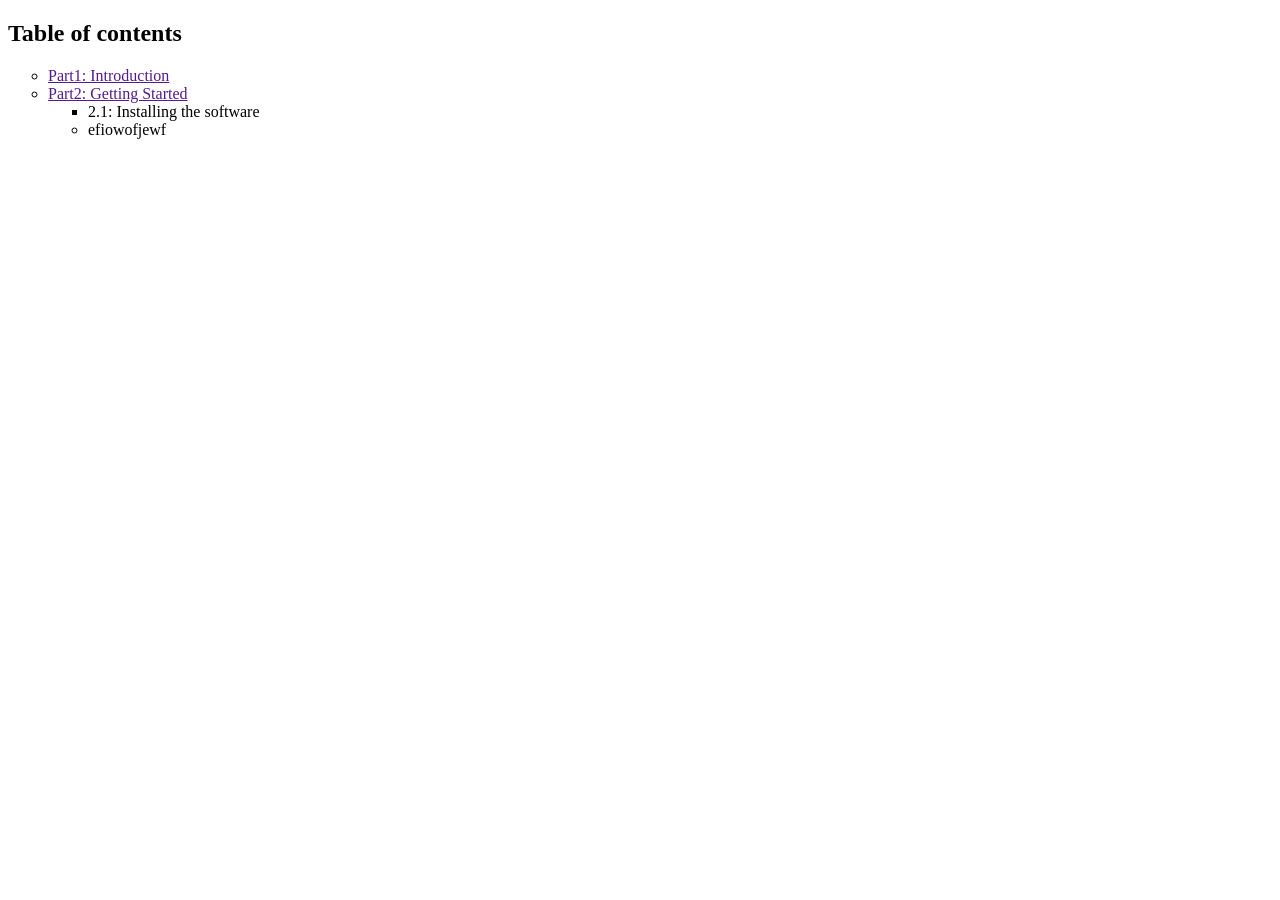
<file: assignement.html>
<!DOCTYPE html>
<html lang="en">
<head>
    <meta charset="UTF-8">
    <meta name="viewport" content="width=device-width, initial-scale=1.0">
    <title>Document</title>
</head>
<body>
    <h2>Table of contents</h2>
    <ul type="circle">
        <li><a href="">Part1: Introduction</a></li>
        <li>
            <a href="">Part2: Getting Started</a>
        </li>
        <ul type="square">
            <li>2.1: Installing the software</li>
        </ul>
        <ul>
            <li>efiowofjewf</li>
        </ul>
    </ul>
    
</body>
</html>
</file>
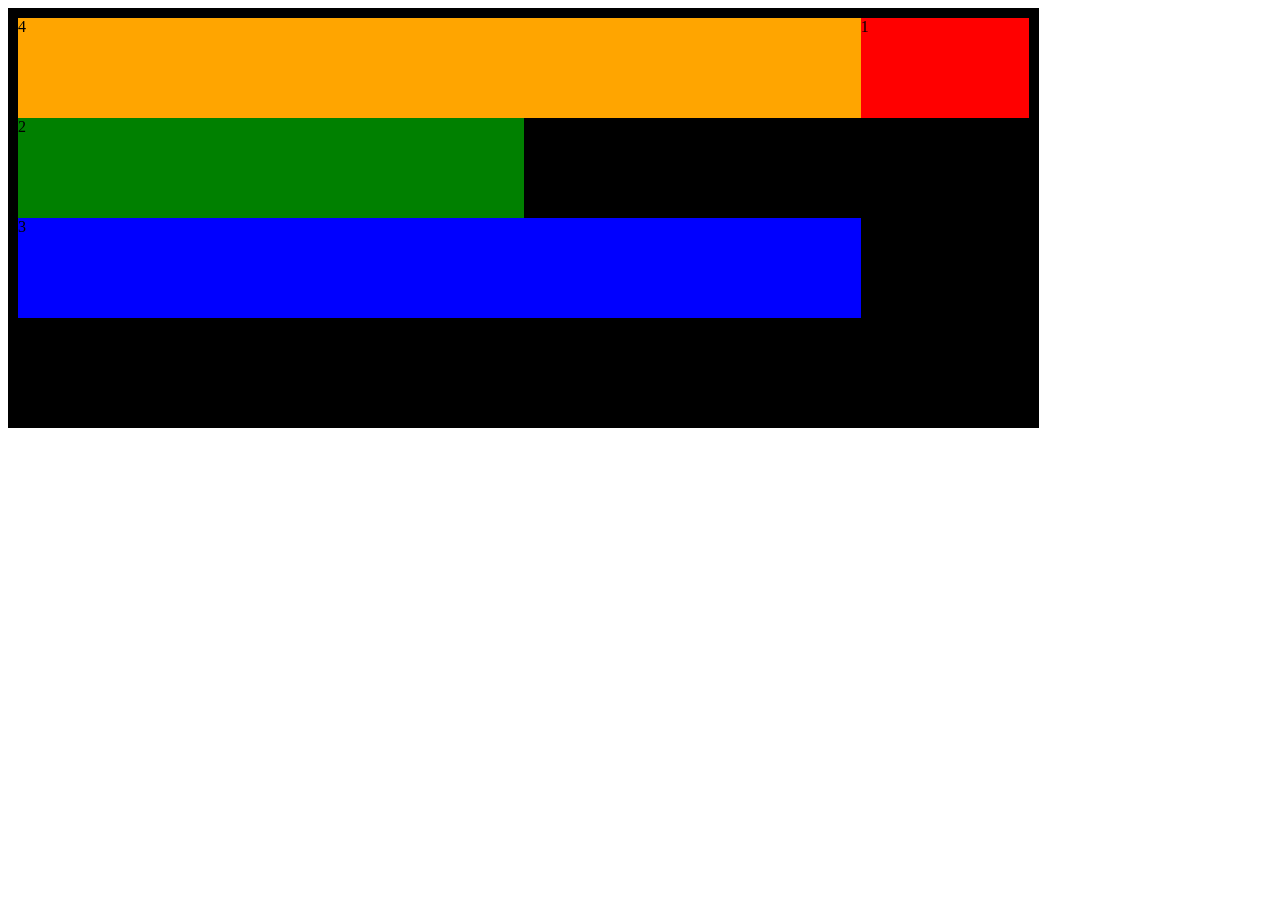
<file: grids.html>
<!DOCTYPE html>
<html lang="en">
<head>
    <meta charset="UTF-8">
    <meta name="viewport" content="width=device-width, initial-scale=1.0">
    <title>Document</title>
    <style>
        .container{
            background-color: black;
            display: grid;
            width: 80%;
            grid-template-columns: 3fr 2fr 1fr;
            padding: 10px;
            grid-template-rows: repeat(4, 100px);

            grid-template-areas: 
                'header header'
                'content aside'
                'footer footer'
            ;
        }
        /* fr */
        .red{
            background-color: red;
        }
        .green{
            background-color: green;
            /* grid-column-start: 2 ;
            grid-column-end: 4 ; */
            /* grid-column: 2/4; */
            /* grid-row-start: 1;
            grid-row-end: -1; */
            /* grid-row: 1/-1; */
            grid-area: content;
            
            z-index: 2;
        }
        .blue{
            background-color: blue;
            grid-area: footer;
        }
        .orange{
            background-color: orange;
            grid-area: header;
            /* grid-column: 1/4;
            grid-row: 3/4; */
        }
    </style>
</head>
<body>
    <div class="container">
        <div class="box red">1</div>
        <div class="box green">2</div>
        <div class="box blue">3</div>
        <div class="box orange">4</div>
    </div>
</body>
</html>
</file>
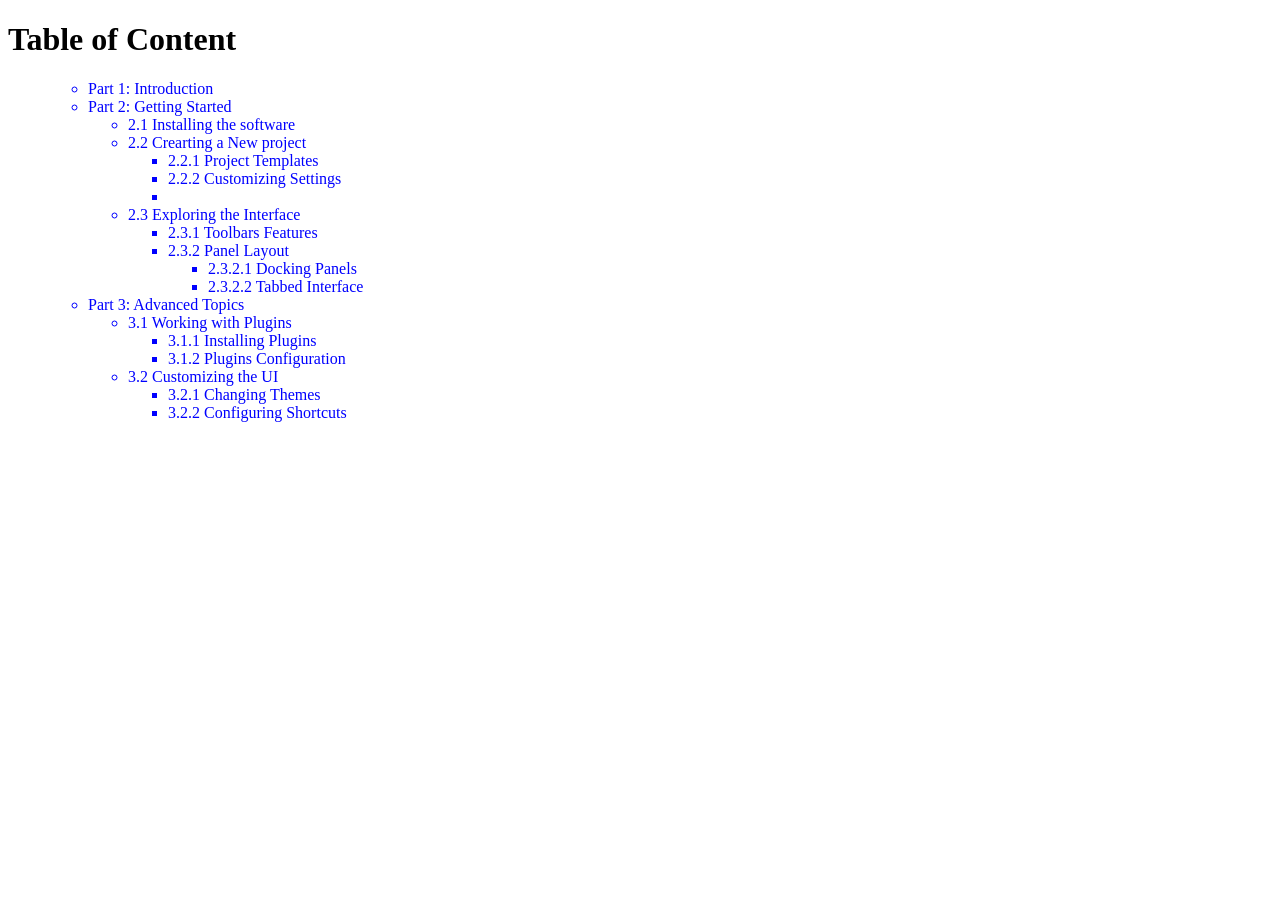
<file: index2.html>
<!doctype html>
<title> tab1 </title>
<body>
     <h1> Table of Content </h1>
     <ul>
<Font color ="blue"> 
<ul>
     <li> Part 1: Introduction </li>
     <li> Part 2: Getting Started </li>
     <ul type="Circle">
     <li> 2.1 Installing the software </li>
    <li> 2.2 Crearting a New project </li>
     <ul type = "square">
<li>2.2.1 Project Templates</li> 
<li>2.2.2 Customizing Settings<li>
</ul>
</ul>
<ul type="circle">
<li>2.3 Exploring the Interface </li>
<ul type="square">
<li>2.3.1 Toolbars Features</li> 
<li>2.3.2 Panel Layout</li>
<ul type="square">
<li>2.3.2.1 Docking Panels</li>
<li>2.3.2.2 Tabbed Interface</li>
</ul> 
</ul>
</ul>
</ul>
<ul>
<li>Part 3: Advanced Topics</li> 
<ul type="circle"> 
<li>3.1 Working with Plugins</li> 
<ul type="square">
<li>3.1.1 Installing Plugins</li>
<li>3.1.2 Plugins Configuration</li>
</ul>
</ul> 
<ul type="circle">
<li>3.2 Customizing the UI</li>
<ul type="square">
<li>3.2.1 Changing Themes</li> 
<li>3.2.2 Configuring Shortcuts</li>
</ul>
</ul> 
<ul type="circle">
</file>
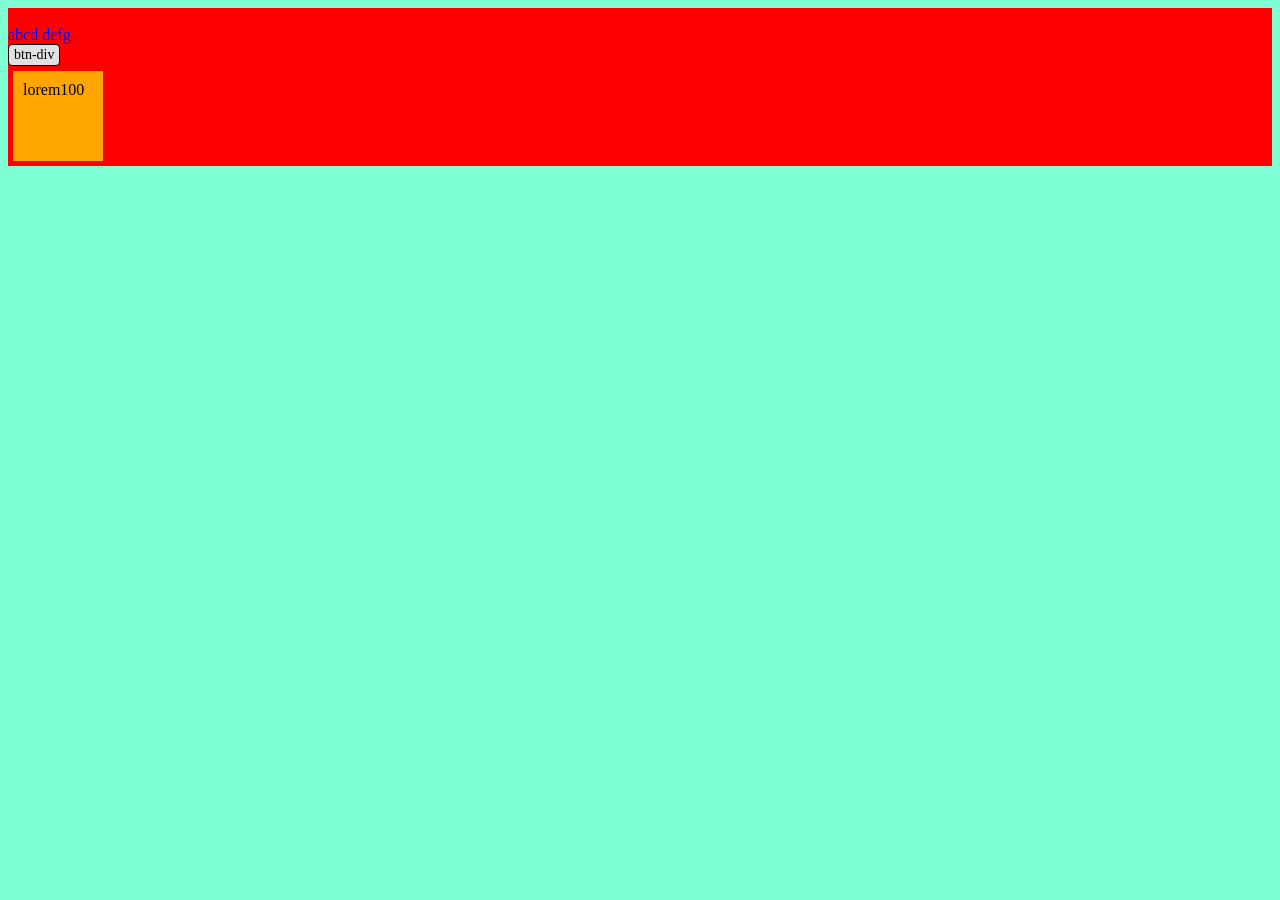
<file: index3.html>
<!DOCTYPE html>
<html lang="en">
<head>
    <meta charset="UTF-8">
    <meta name="viewport" content="width=device-width, initial-scale=1.0">
    <title>Document</title>
    
    <link rel="stylesheet" href="./style3.css">
    <style>
        
    </style>
</head>
<body>
    <!-- totally wrong syntax -->
    <div class="box" id="boxId boxId2">
        Lorem ipsum dolor sit amet.
    </div>
    <div id="boxId">
        abcd defg 
    </div>

    <div class="btn-pretend" data-anything="1">
        btn-div
    </div> 
    <!-- <button>btn</button> -->


    <div class="box2">
        lorem100
    </div>
</body>
</html>
</file>
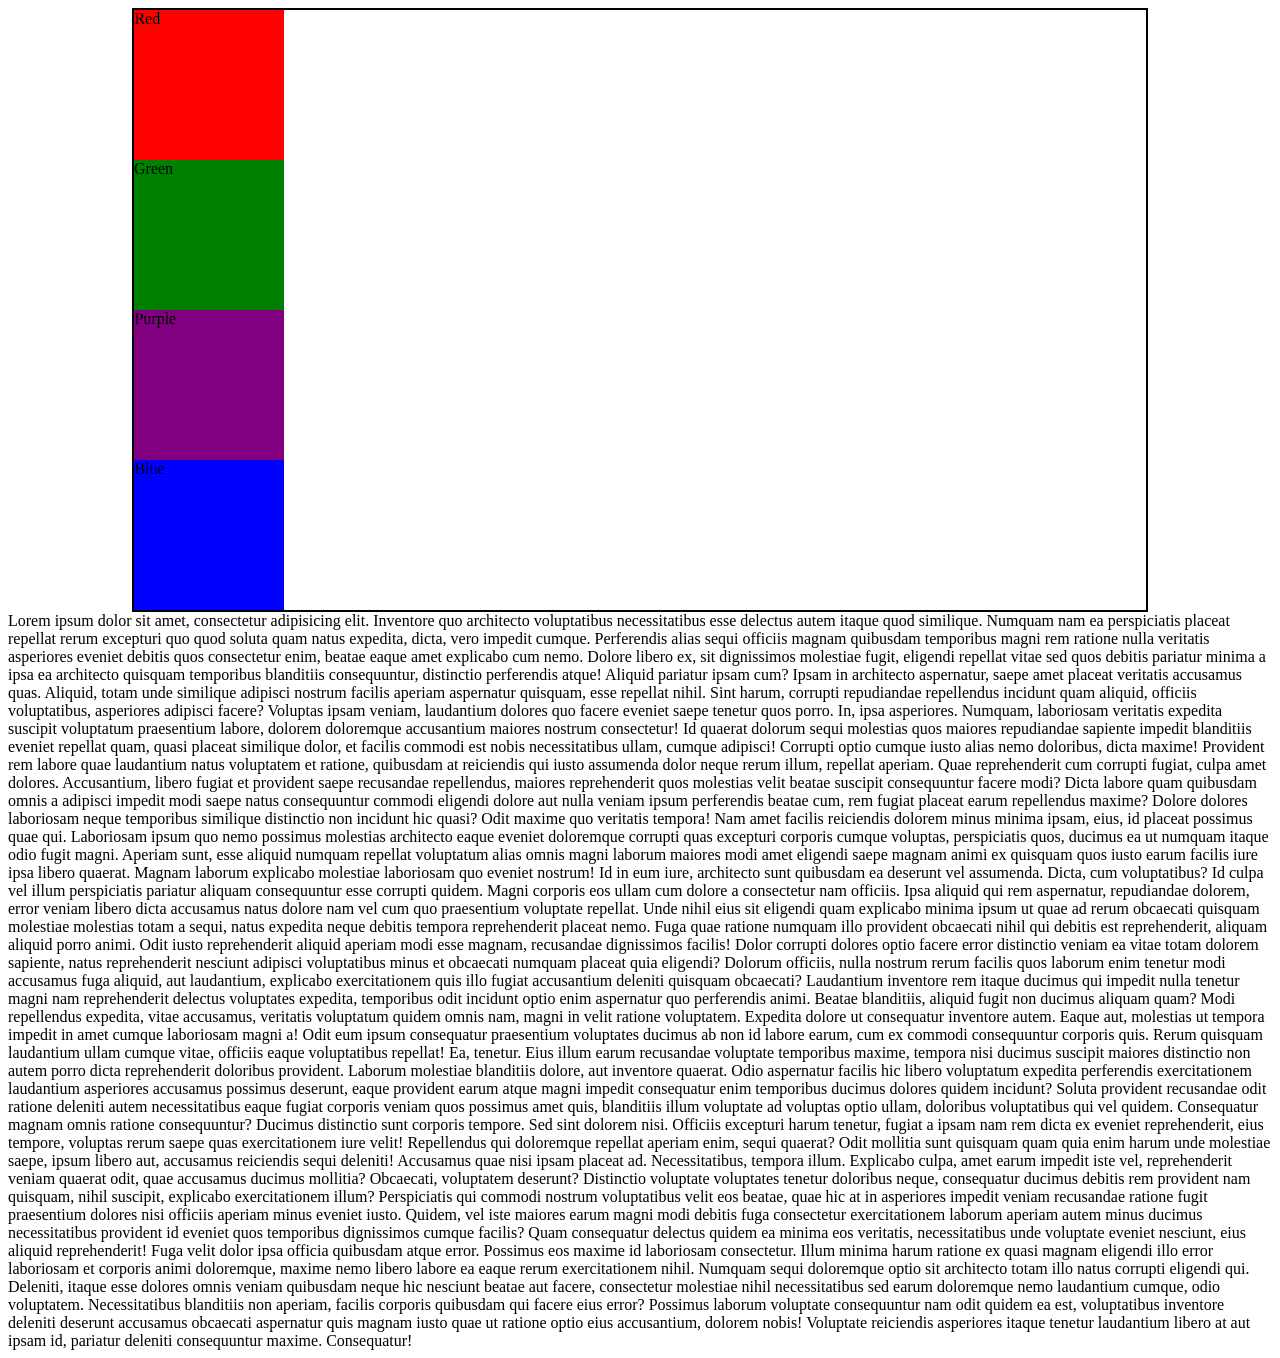
<file: positions.html>
<!DOCTYPE html>
<html lang="en">
<head>
    <meta charset="UTF-8">
    <meta name="viewport" content="width=device-width, initial-scale=1.0">
    <title>Document</title>
    <style>
        .container{
            width: 80%;
            margin: 0 auto;
            border: 2px solid black;
            /* position: relative; */
        }
        .box{
            width: 150px;
            height: 150px;
        }
        .red{
            background-color: red;
            /* position: relative; */
            /* top: 400px; 
            left: 100px; */
            /* z-index: 101; */
        }
        .green{
            background-color: green;
            position: sticky;
            top: 50px;
            /* bottom: 0px; */
            /*right: 0px; */
            /* z-index: 0;
            right: 0px;
            bottom: 0px; */
            /* position: relative; */
            /* z-index: 100; */
        }
        .purple{
            background-color: purple;
            position: relative;
            z-index: -1;
        }
        .blue{
            background-color: blue;
        }
    </style>
</head>
<body>
    <div class="container">
        <div class="box red">Red</div>
        <!-- <div style="height: 300px; width: 300px; border: 2px solid maroon;"> -->
        <div class="box green">Green</div>
        <!-- </div> -->
        <div class="box purple">Purple</div>
        <div class="box blue">Blue</div>
    </div>
    <div>Lorem ipsum dolor sit amet, consectetur adipisicing elit. Inventore quo architecto voluptatibus necessitatibus esse delectus autem itaque quod similique. Numquam nam ea perspiciatis placeat repellat rerum excepturi quo quod soluta quam natus expedita, dicta, vero impedit cumque. Perferendis alias sequi officiis magnam quibusdam temporibus magni rem ratione nulla veritatis asperiores eveniet debitis quos consectetur enim, beatae eaque amet explicabo cum nemo. Dolore libero ex, sit dignissimos molestiae fugit, eligendi repellat vitae sed quos debitis pariatur minima a ipsa ea architecto quisquam temporibus blanditiis consequuntur, distinctio perferendis atque! Aliquid pariatur ipsam cum? Ipsam in architecto aspernatur, saepe amet placeat veritatis accusamus quas. Aliquid, totam unde similique adipisci nostrum facilis aperiam aspernatur quisquam, esse repellat nihil. Sint harum, corrupti repudiandae repellendus incidunt quam aliquid, officiis voluptatibus, asperiores adipisci facere? Voluptas ipsam veniam, laudantium dolores quo facere eveniet saepe tenetur quos porro. In, ipsa asperiores. Numquam, laboriosam veritatis expedita suscipit voluptatum praesentium labore, dolorem doloremque accusantium maiores nostrum consectetur! Id quaerat dolorum sequi molestias quos maiores repudiandae sapiente impedit blanditiis eveniet repellat quam, quasi placeat similique dolor, et facilis commodi est nobis necessitatibus ullam, cumque adipisci! Corrupti optio cumque iusto alias nemo doloribus, dicta maxime! Provident rem labore quae laudantium natus voluptatem et ratione, quibusdam at reiciendis qui iusto assumenda dolor neque rerum illum, repellat aperiam. Quae reprehenderit cum corrupti fugiat, culpa amet dolores. Accusantium, libero fugiat et provident saepe recusandae repellendus, maiores reprehenderit quos molestias velit beatae suscipit consequuntur facere modi? Dicta labore quam quibusdam omnis a adipisci impedit modi saepe natus consequuntur commodi eligendi dolore aut nulla veniam ipsum perferendis beatae cum, rem fugiat placeat earum repellendus maxime? Dolore dolores laboriosam neque temporibus similique distinctio non incidunt hic quasi? Odit maxime quo veritatis tempora! Nam amet facilis reiciendis dolorem minus minima ipsam, eius, id placeat possimus quae qui. Laboriosam ipsum quo nemo possimus molestias architecto eaque eveniet doloremque corrupti quas excepturi corporis cumque voluptas, perspiciatis quos, ducimus ea ut numquam itaque odio fugit magni. Aperiam sunt, esse aliquid numquam repellat voluptatum alias omnis magni laborum maiores modi amet eligendi saepe magnam animi ex quisquam quos iusto earum facilis iure ipsa libero quaerat. Magnam laborum explicabo molestiae laboriosam quo eveniet nostrum! Id in eum iure, architecto sunt quibusdam ea deserunt vel assumenda. Dicta, cum voluptatibus? Id culpa vel illum perspiciatis pariatur aliquam consequuntur esse corrupti quidem. Magni corporis eos ullam cum dolore a consectetur nam officiis. Ipsa aliquid qui rem aspernatur, repudiandae dolorem, error veniam libero dicta accusamus natus dolore nam vel cum quo praesentium voluptate repellat. Unde nihil eius sit eligendi quam explicabo minima ipsum ut quae ad rerum obcaecati quisquam molestiae molestias totam a sequi, natus expedita neque debitis tempora reprehenderit placeat nemo. Fuga quae ratione numquam illo provident obcaecati nihil qui debitis est reprehenderit, aliquam aliquid porro animi. Odit iusto reprehenderit aliquid aperiam modi esse magnam, recusandae dignissimos facilis! Dolor corrupti dolores optio facere error distinctio veniam ea vitae totam dolorem sapiente, natus reprehenderit nesciunt adipisci voluptatibus minus et obcaecati numquam placeat quia eligendi? Dolorum officiis, nulla nostrum rerum facilis quos laborum enim tenetur modi accusamus fuga aliquid, aut laudantium, explicabo exercitationem quis illo fugiat accusantium deleniti quisquam obcaecati? Laudantium inventore rem itaque ducimus qui impedit nulla tenetur magni nam reprehenderit delectus voluptates expedita, temporibus odit incidunt optio enim aspernatur quo perferendis animi. Beatae blanditiis, aliquid fugit non ducimus aliquam quam? Modi repellendus expedita, vitae accusamus, veritatis voluptatum quidem omnis nam, magni in velit ratione voluptatem. Expedita dolore ut consequatur inventore autem. Eaque aut, molestias ut tempora impedit in amet cumque laboriosam magni a! Odit eum ipsum consequatur praesentium voluptates ducimus ab non id labore earum, cum ex commodi consequuntur corporis quis. Rerum quisquam laudantium ullam cumque vitae, officiis eaque voluptatibus repellat! Ea, tenetur. Eius illum earum recusandae voluptate temporibus maxime, tempora nisi ducimus suscipit maiores distinctio non autem porro dicta reprehenderit doloribus provident. Laborum molestiae blanditiis dolore, aut inventore quaerat. Odio aspernatur facilis hic libero voluptatum expedita perferendis exercitationem laudantium asperiores accusamus possimus deserunt, eaque provident earum atque magni impedit consequatur enim temporibus ducimus dolores quidem incidunt? Soluta provident recusandae odit ratione deleniti autem necessitatibus eaque fugiat corporis veniam quos possimus amet quis, blanditiis illum voluptate ad voluptas optio ullam, doloribus voluptatibus qui vel quidem. Consequatur magnam omnis ratione consequuntur? Ducimus distinctio sunt corporis tempore. Sed sint dolorem nisi. Officiis excepturi harum tenetur, fugiat a ipsam nam rem dicta ex eveniet reprehenderit, eius tempore, voluptas rerum saepe quas exercitationem iure velit! Repellendus qui doloremque repellat aperiam enim, sequi quaerat? Odit mollitia sunt quisquam quam quia enim harum unde molestiae saepe, ipsum libero aut, accusamus reiciendis sequi deleniti! Accusamus quae nisi ipsam placeat ad. Necessitatibus, tempora illum. Explicabo culpa, amet earum impedit iste vel, reprehenderit veniam quaerat odit, quae accusamus ducimus mollitia? Obcaecati, voluptatem deserunt? Distinctio voluptate voluptates tenetur doloribus neque, consequatur ducimus debitis rem provident nam quisquam, nihil suscipit, explicabo exercitationem illum? Perspiciatis qui commodi nostrum voluptatibus velit eos beatae, quae hic at in asperiores impedit veniam recusandae ratione fugit praesentium dolores nisi officiis aperiam minus eveniet iusto. Quidem, vel iste maiores earum magni modi debitis fuga consectetur exercitationem laborum aperiam autem minus ducimus necessitatibus provident id eveniet quos temporibus dignissimos cumque facilis? Quam consequatur delectus quidem ea minima eos veritatis, necessitatibus unde voluptate eveniet nesciunt, eius aliquid reprehenderit! Fuga velit dolor ipsa officia quibusdam atque error. Possimus eos maxime id laboriosam consectetur. Illum minima harum ratione ex quasi magnam eligendi illo error laboriosam et corporis animi doloremque, maxime nemo libero labore ea eaque rerum exercitationem nihil. Numquam sequi doloremque optio sit architecto totam illo natus corrupti eligendi qui. Deleniti, itaque esse dolores omnis veniam quibusdam neque hic nesciunt beatae aut facere, consectetur molestiae nihil necessitatibus sed earum doloremque nemo laudantium cumque, odio voluptatem. Necessitatibus blanditiis non aperiam, facilis corporis quibusdam qui facere eius error? Possimus laborum voluptate consequuntur nam odit quidem ea est, voluptatibus inventore deleniti deserunt accusamus obcaecati aspernatur quis magnam iusto quae ut ratione optio eius accusantium, dolorem nobis! Voluptate reiciendis asperiores itaque tenetur laudantium libero at aut ipsam id, pariatur deleniti consequuntur maxime. Consequatur!</div>
    
    <!-- 
        modal -> 
        popout ->
    -->
</body>
</html>
</file>
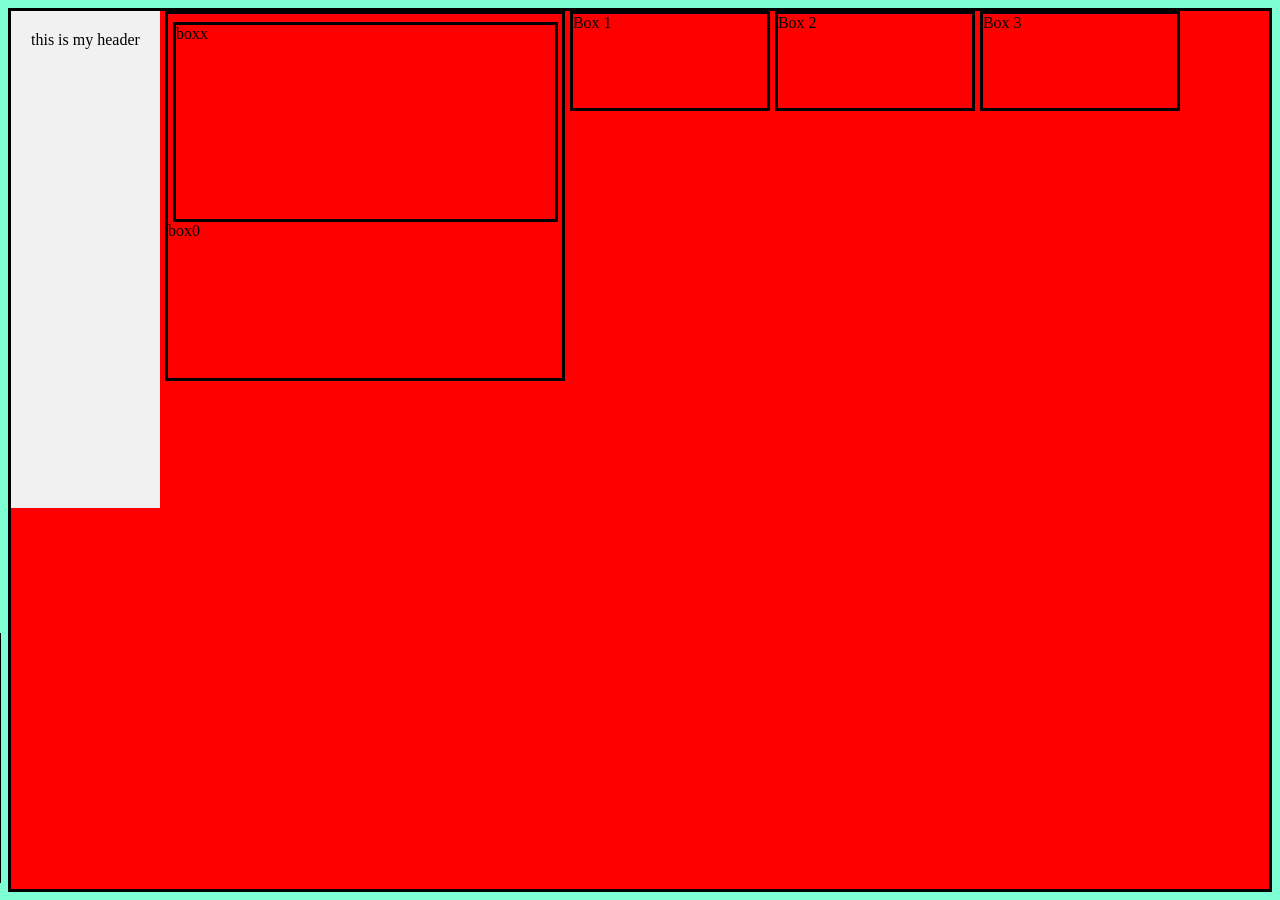
<file: sample.html>
<style>
body{
    display: flex;
    gap: 5px;
    flex-wrap: wrap;
    border:solid black;    

}
    #box {
        height: 100px;
        width: 200px;
        border: solid black;
    }

#box0 {
    height: 370px;
    width: 400px;
    border: solid black;
}
    
#box4 {
    height: 250px;
    width: 620px;
    border: solid black;
    position: relative;
    top: 120px;
    right: 630px;
}
#boxx{
    height: 200px;
    width: 385px;
    border: solid black;
   margin-top: 8px;
   margin-left: 5px;
    
}
#small2{
    height:200px;
    width: 570px;
    border: solid black;
   margin-top: 3px;
   margin-left:22px;

}
#wrapper{
    border: solid red;
} 
#header{
        background-color: #F1F1F1;
        text-align: center;
        padding: 20px;
      }
</style>

      <!DOCTYPE html>
<html lang="en">
<head>
    <meta charset="UTF-8">
    <meta name="viewport" content="width=device-width, initial-scale=1.0">
    <title>Document</title>
    <link rel="stylesheet" type="text/css" href="style3.css"/>
</head>
<body>
<header id="header">
    this is my header </header>

    <div id="box0"><div id="boxx">boxx</div>box0</div> 
      <div id="box">Box 1</div>
        <div id="box">Box 2</div>
        <div id="box">Box 3</div>
    </div>
    <div id="box4">box4
        <div id="small2">small2</div>
    </div>
    
    
</body>
</html>
</file>
<file: style3.css>
*, *::before, *::after{
    box-sizing: border-box;
}
:root{
    background-color: aquamarine;

    
}
html{
    background-color: blueviolet;
    --primary-color: rgb(255, 0, 0);
}
body{
    background-color: var(--primary-color);
}
.box{
    color: red; 
}
#boxId{
    color: blue;
}
#boxId2{
    background-color: brown;
}

.btn-pretend{
    display: inline-block;
    border: 1px solid black;
    background-color: rgb(225, 225, 225);
    padding: 2px 5px;
    border-radius: 4px;
    font-size: 14px;
    font-weight: 500;
    cursor: pointer;
}
/* 
.btn-pretend{
    background-color: #03303f;
    border-radius: 50px;
    border: 0;
    outline: none;
    font-size: 1em;
    padding: 15px 30px;
    color: white;
    margin-left: 40px;
    cursor: pointer;

} */

.box2{
    height: 100px;
    width: 100px;
    padding: 10px;
    border: 5px solid red;
    background-color: orange;
}

[href^="www"]{
    color:red;
}

[data-numb]{
    font-size: 30px;
}
</file>
